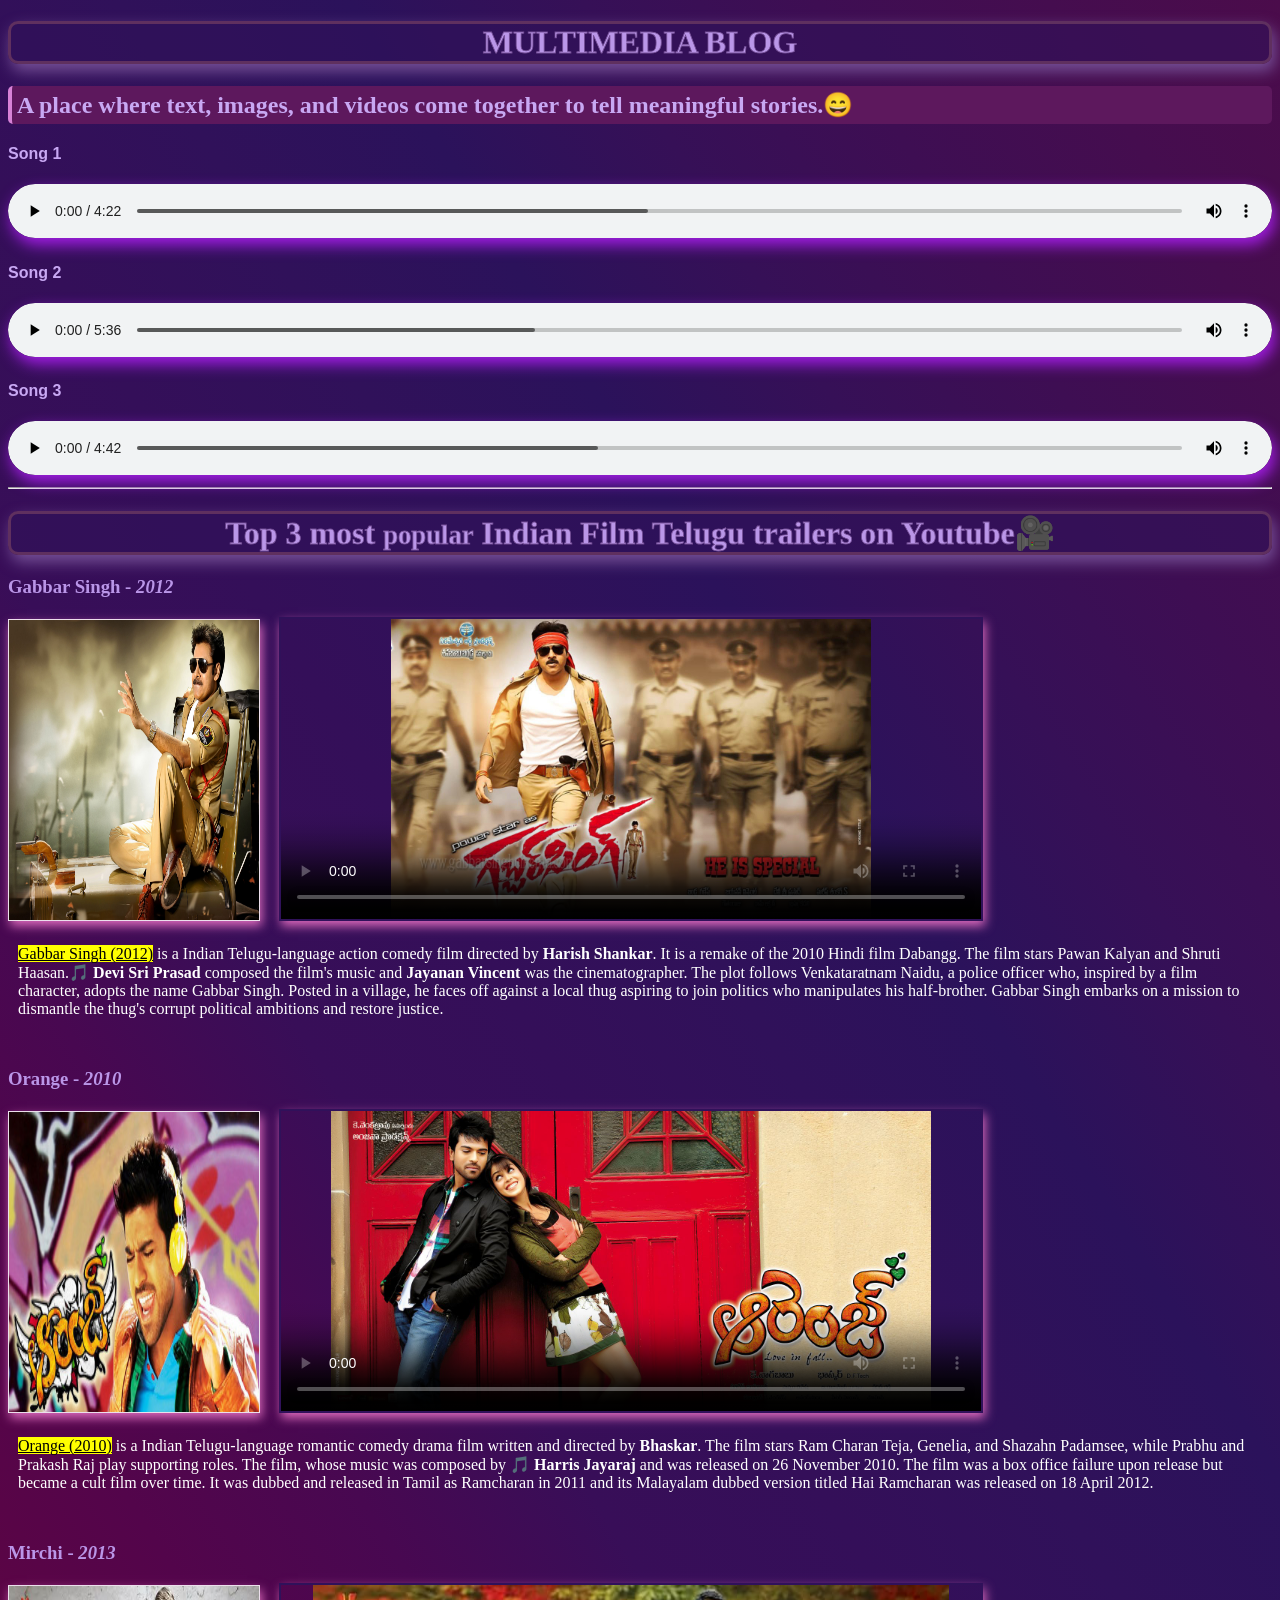
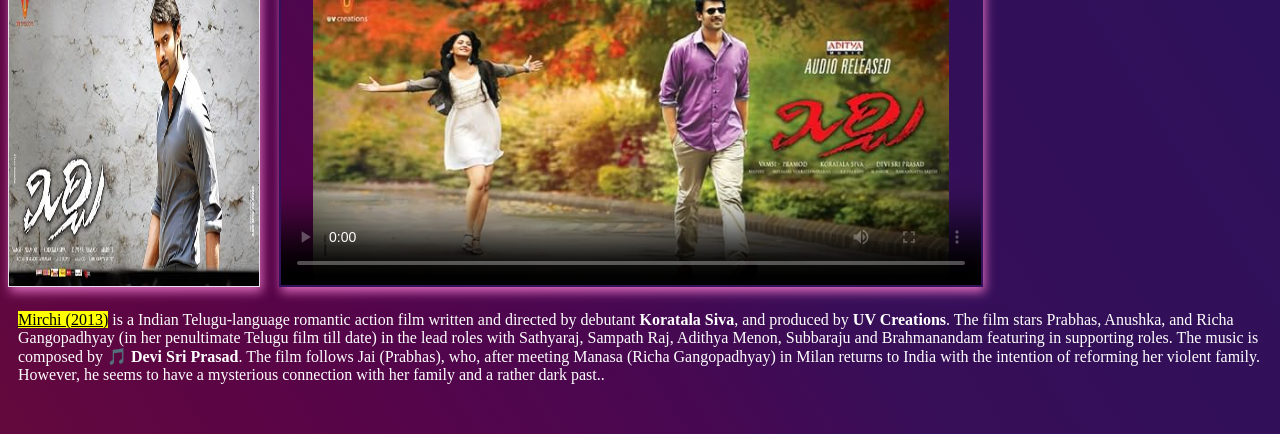
<file: Multimedia Blog/Multimedia-index.html>
<!doctype html>
<html lang="en">
  <head>
    <meta charset="UTF-8" />
    <meta name="viewport" content="width=device-width, initial-scale=1.0" />
    <title>MULTIMEDIA BLOG</title>
    <link rel="stylesheet" href="./styles.css" />
  </head>

  <body>
    <h1>MULTIMEDIA BLOG </h1>
    <h2>
      A place where text, images, and videos come together to tell meaningful
      stories.😄
    </h2>
    <h4>Song 1</h4>
    <audio src="Gabbarsingh Title Song.mpeg" controls=""></audio>
    <h4>Song 2</h4>
    <audio src="Orange Siddi Nagaram Song.mpeg" controls=""></audio>
    <h4>Song 3</h4>
    <audio src="Mirchi Yahoon Song.mpeg" controls=""></audio>

    <hr />

    <h1>
      Top 3 most <small>popular</small> Indian Film Telugu trailers on
      Youtube🎥
    </h1>
    <h3 class="text">Gabbar Singh - <em>2012</em></h3>
    <img
      class="img"
      src="Gabbarsingh Image.jpg"
      height="300"
      width="250"
    />
    <video
      class="vid"
      controls=""
      poster="Gabbarsingh Trailer Image.jpg"
      height="300"
      width="700"
    >
      <source src="Gabbarsingh Trailer.mp4" />
    </video>
    <p>
      <mark><ins>Gabbar Singh (2012)</ins></mark> is a Indian Telugu-language action comedy film
       directed by <strong>Harish Shankar</strong>. It is a remake of the 2010 Hindi film Dabangg. 
       The film stars Pawan Kalyan and Shruti Haasan.🎵 <strong>Devi Sri Prasad</strong> composed the film's music and 
       <strong>Jayanan Vincent</strong> was the cinematographer. The plot follows Venkataratnam Naidu, a police officer who, inspired by a film character, adopts the name Gabbar Singh. Posted in a village, he faces off against a local thug aspiring to join politics who manipulates his half-brother. Gabbar Singh embarks on a mission to dismantle the thug's corrupt political ambitions and restore justice.
    </p>

    <h3 class="text">Orange - <em>2010</em></h3>
    <img
      class="img"
      src="Orange Image.jpg"
      height="300"
      width="250"
      alt="Image Not Found"
    />
    <video
      class="vid"
      src="Orange Trailer.mp4"
      poster="Orange Trailer Image.jpg"
      height="300px"
      width="700px"
      controls=""
    ></video>
    <p>
      <mark><ins>Orange (2010)</ins></mark> is a Indian Telugu-language romantic comedy drama film 
      written and directed by <strong>Bhaskar</strong>. The film stars Ram Charan Teja, Genelia, and Shazahn Padamsee, 
      while Prabhu and Prakash Raj play supporting roles. The film, whose music was composed by 🎵 <strong>Harris Jayaraj</strong>
      and was released on 26 November 2010. The film was a box office failure upon release but became a cult film over time.
       It was dubbed and released in Tamil as Ramcharan in 2011 and its Malayalam dubbed version titled Hai Ramcharan was released on 18 April 2012.
    </p>

    <h3 class="text">Mirchi - <em>2013</em></h3>
    <img
      class="img"
      src="Mirchi Image.jpg"
      alt="Image Not Found"
      height="300"
      width="250"
    />

    <video
      class="vid"
      src="Mirchi Trailer.mp4"
      controls=""
      poster="Mirchi Trailer Image.jpg"
      height="300px"
      width="700px"
    ></video>

    <p>
      <mark><ins>Mirchi (2013)</ins></mark> is a Indian Telugu-language romantic action film written and directed by debutant <strong>Koratala Siva</strong>,
       and produced by <strong>UV Creations</strong>. The film stars Prabhas, Anushka, and Richa Gangopadhyay (in her penultimate Telugu film till date) 
       in the lead roles with Sathyaraj, Sampath Raj, Adithya Menon, Subbaraju and Brahmanandam featuring in supporting roles. The music is composed by 🎵 <strong>Devi Sri Prasad</strong>. 
       The film follows Jai (Prabhas), who, after meeting Manasa (Richa Gangopadhyay) in Milan returns to India with the intention of reforming her violent family. However, he seems to have a mysterious connection with her family and a rather dark past..
    </p>
  </body>
</html>
</file>
<file: Multimedia Blog/styles.css>
body {
  background-image: linear-gradient(
    to right top,
    #63093d,
    #5c0544,
    #53054b,
    #480851,
    #380e58,
    #340f59,
    #30115a,
    #2b125b,
    #361057,
    #3e0e53,
    #450d4f,
    #4b0c4b
  );
  color: white;
}

h1 {
  background-color: #2f115a98;
  color: #ba96e8;
  border: 3px solid #5f305f;
  border-radius: 10px;
  font-family: Georgia, "Times New Roman", Times, serif;
  -webkit-text-stroke: 0.8px #765097;
  text-align: center;
  box-shadow: 3px 7px 15px #765097;
}
h2 {
  background-color: #5d185d;
  font-family: "Times New Roman", Times, serif;
  border-left: 4px solid #d782d7;
  border-radius: 5px;
  padding: 5px;
  font-style: normal;
  color: #c8a8f3;
}
h4 {
  font-family: sans-serif;
  color: #c8a8f3;
}
audio {
  border-radius: 30px;
  width: 100%;
  box-shadow: 3px 7px 15px #a31ee5;
}
.img {
  margin-right: 15px;
  border: 1px solid #ecdfec;
  box-shadow: 2px 5px 10px #db69bb;
}
.vid {
  border: 2px solid #30115a;
  box-shadow: 2px 5px 10px #db69bb;
}

.text {
  font-family: "Times New Roman", Times, serif;
  color: #ba96e8;
}
p {
  margin: 20px 10px 50px 10px;
}
</file>
